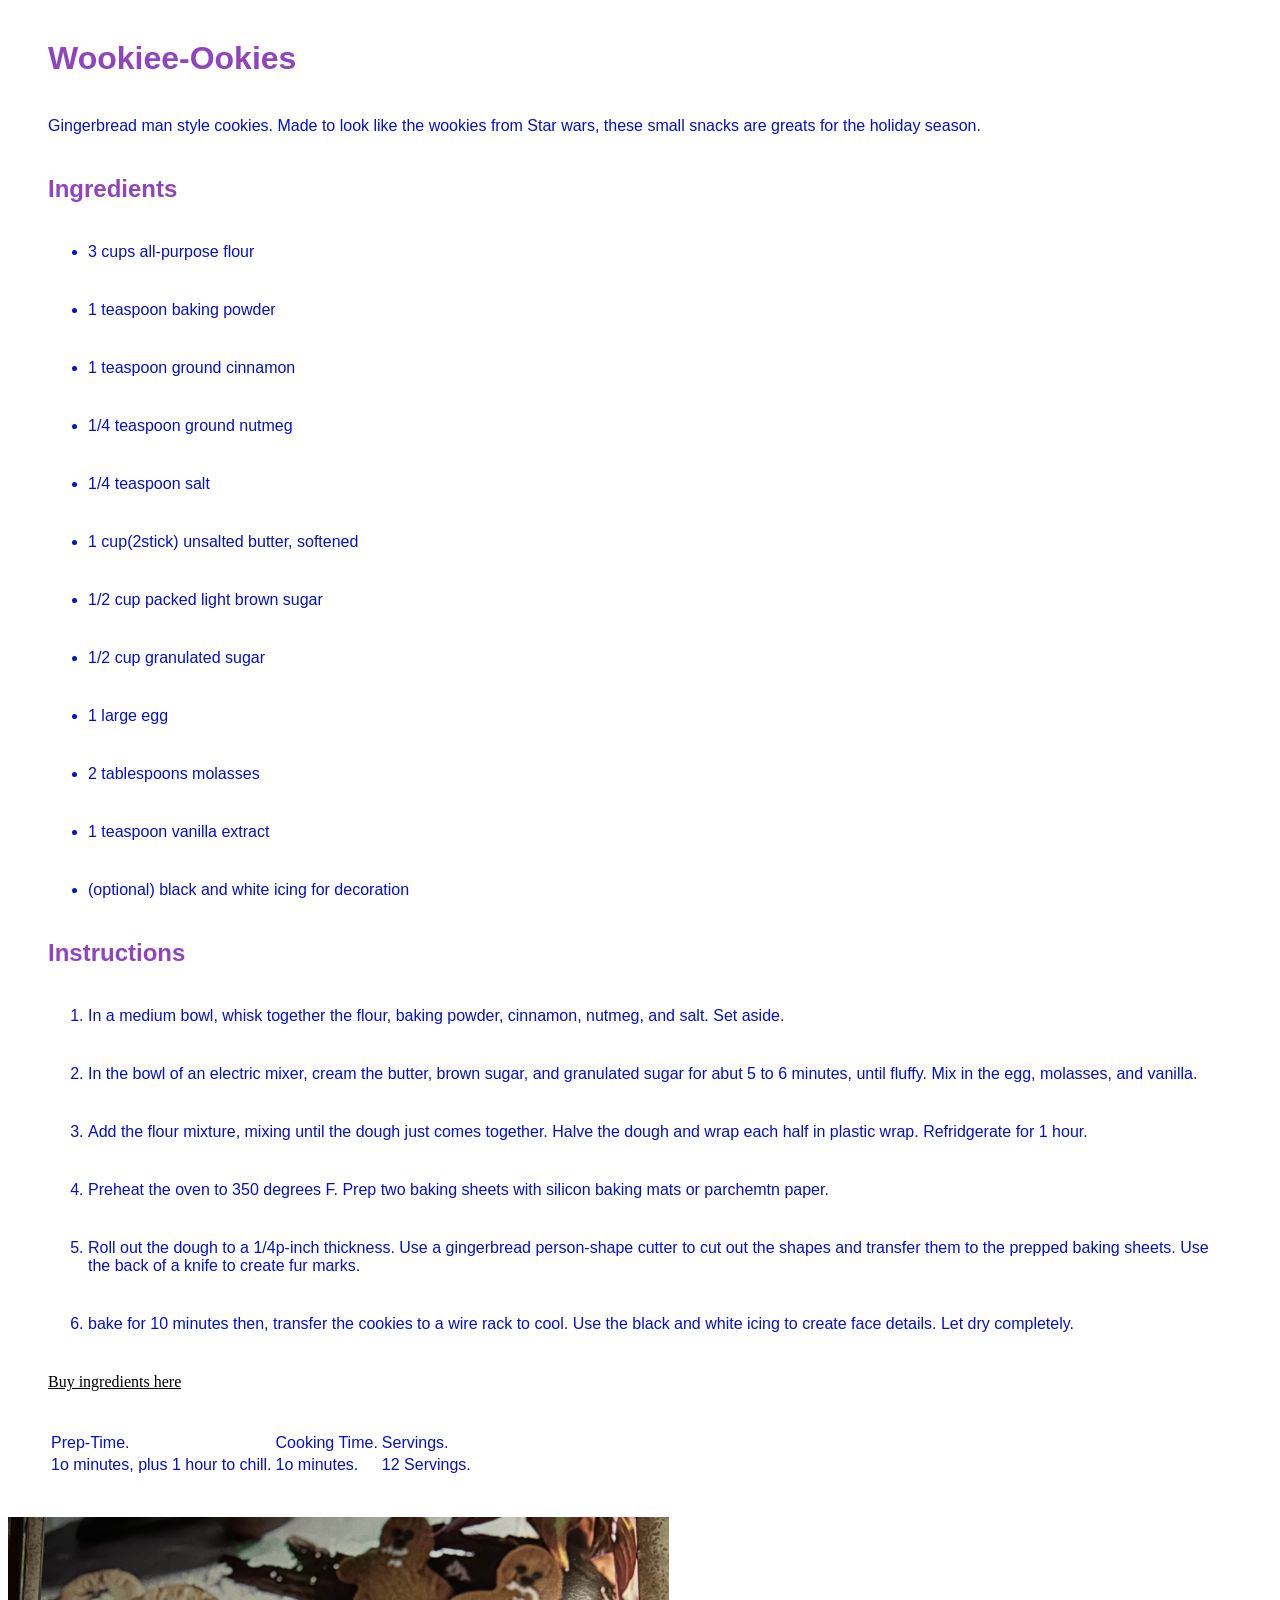
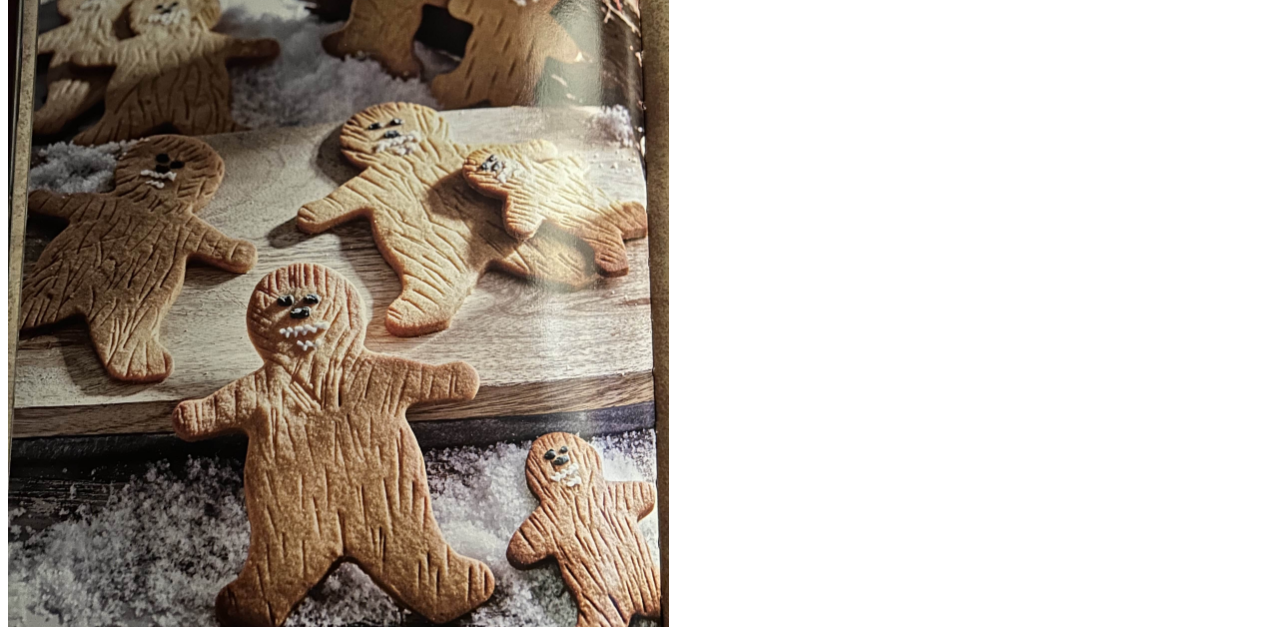
<file: index.html>
<!doctype html>
<html lang="en">
    <head>
        <meta charset="UTF-8">
        <meta name="viewport" content="width=device-width, initial-scale=1.0">
        <title> Recipe Assignment - Braeden Long </title>
        <style>
            h1,h2,table{ font-family: Arial, sans-serif; color: #9045bf; margin: 40px;}
            a:link{color:black;margin:40px;border:40px;}
            p,li,td{font-family: Arial, sans-serif; color:#0610C7;margin:40px }

        </style>
    </head>
    <body>
        <h1> Wookiee-Ookies </h1>
        <p> Gingerbread man style cookies. Made to look like the wookies from Star wars, these small snacks are greats for the holiday season. </p>
        <h2> Ingredients</h2>
            <ul> <li>3 cups all-purpose flour</li>
                <li>1 teaspoon baking powder</li>
                <li>1 teaspoon ground cinnamon</li>
                <li>1/4 teaspoon ground nutmeg</li>
                <li>1/4 teaspoon salt</li>
                <li>1 cup(2stick) unsalted butter, softened</li>
                <li>1/2 cup packed light brown sugar</li>
                <li>1/2 cup granulated sugar</li>
                <li>1 large egg</li>
                <li>2 tablespoons molasses</li>
                <li>1 teaspoon vanilla extract</li>
                <li>(optional) black and white icing for decoration</li>
            </ul>
        <h2> Instructions</h2>
            <ol> <li> In a medium bowl, whisk together the flour, baking powder, cinnamon, nutmeg, and salt. Set aside.</li>
                <li> In the bowl of an electric mixer, cream the butter, brown sugar, and granulated sugar for abut 5 to 6 minutes, until fluffy. Mix in the egg, molasses, and vanilla.</li>
                <li> Add the flour mixture, mixing until the dough just comes together. Halve the dough and wrap each half in plastic wrap. Refridgerate for 1 hour.</li>
                <li> Preheat the oven to 350 degrees F. Prep two baking sheets with silicon baking mats or parchemtn paper.</li>
                <li> Roll out the dough to a 1/4p-inch thickness. Use a gingerbread person-shape cutter to cut out the shapes and transfer them to the prepped baking sheets. Use the back of a knife to create fur marks.</li>
                <li>bake for 10 minutes then, transfer the cookies to a wire rack to cool. Use the black and white icing to create face details. Let dry completely.</li>
            </ol>
            <a href="https://www.bulkbarn.ca/home-en/index_deals.html">Buy ingredients here</a>
        <table>
            <thead>
                <tr>
                    <td> Prep-Time.</td>
                    <td> Cooking Time.</td>
                    <td> Servings.</td>
                </tr>
            </thead>
            <tbody>
                <tr>
                    <td> 1o minutes, plus 1 hour to chill.</td>
                    <td> 1o minutes.</td>
                    <td> 12 Servings.</td>
                </tr>
            </tbody>
        </table>
        <img src="wookies.jpg"width="661" height="710" alt="Wookiee-Ookies" >
    </body>
</html>
</file>
